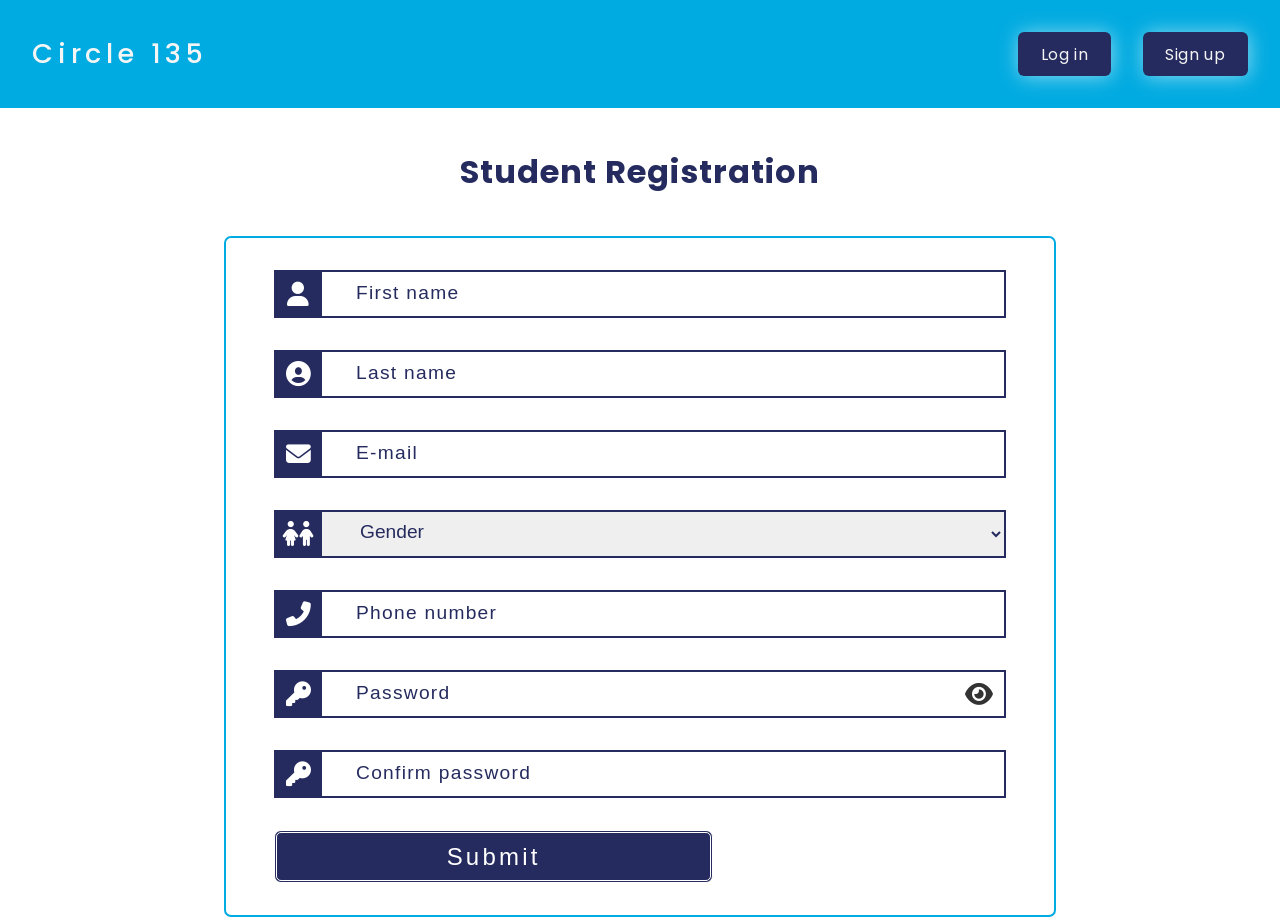
<file: index.html>
<!DOCTYPE html>
<html lang="en">
<head>
    <meta charset="UTF-8">
    <meta http-equiv="X-UA-Compatible" content="IE=edge">
    <meta name="viewport" content="width=device-width, initial-scale=1.0">
    <title>Document</title>
    <link rel="stylesheet" href="https://cdnjs.cloudflare.com/ajax/libs/font-awesome/6.1.2/css/all.min.css" />
    
    <link rel="stylesheet" href="test.css">
</head>
<body>
   <nav class="header">
        <h1 class="header--text">Circle 135</h1>
        <div class="login-signup--box">
            <a href="#" class="btn" id="login--btn">Log in</a>
            <a href="#" class="btn">Sign up</a>
        </div>
   </nav>
   <h2 class="sec--header">Student Registration</h2>
   <form action="" class="form-1">

        <div class="form__input">
            <input type="text" placeholder="First name" class="form-1__input" id="firstname">
            <div class="form__input--icon-box"><i class="fa fa-user"></i></div>
        </div>
        <p class="empty" id="empty---firstName">Required input</p>


        <div class="form__input">
            <input type="text" placeholder="Last name" class="form-1__input" id="lastname">
            <div class="form__input--icon-box"><i class="fa fa-user-circle"></i></div>
        </div>
        <p class="empty" id="empty---lastName">Required input</p>


        <div class="form__input">
            <input type="text" placeholder="E-mail" class="form-1__input" id="email">
            <div class="form__input--icon-box"><i class="fa fa-envelope"></i></div>
        </div>
        <p class="empty" id="empty---email">Required input</p>
        <p class="empty" id="emailError">Enter a valid email address</p>


        <div class="form__input">
            <select name="gender" class="gender">
                <option value="gender" selected disabled>Gender</option>
                <option value="male">Male</option>
                <option value="female">Female</option>
            </select>
            <div class="form__input--icon-box"><i class="fa-solid fa-children"></i></div>
        </div>
        <p class="empty" id="empty--gender">Select a gender</p>


        <div class="form__input">
            <input type="text" placeholder="Phone number" class="form-1__input" id="number">
            <div class="form__input--icon-box"><i class="fa-solid fa-phone-flip"></i></div>
            <img src="img/airtel.png" alt="" class="network--logo airtel">
            <img src="img/9mobile.jpeg" alt="" class="network--logo etisalat">
            <img src="img/glo.jpeg" alt="" class="network--logo glo">
            <img src="img/mtn.png" alt="" class="network--logo mtn">
        </div>
        <p class="empty" id="empty---number">Required input</p>
        <p class="empty" id="invalidNumber">Enter a valid number</p>



        <div class="form__input">
            <input type="password" placeholder="Password" class="form-1__input" id="password">
            <div class="form__input--icon-box"><i class="fa-solid fa-key"></i></div>
            <div class="form__input--eye-box" id="open-eye"><i class="fa-solid fa-eye"></i></div>
            <div class="form__input--eye-box" id="close-eye"><i class="fa-solid fa-eye-slash"></i></div>
        </div>
        <p class="empty" id="empty---password">Required input</p>


        <div class="form__input">
            <input type="password" placeholder="Confirm password" class="form-1__input" id="confirm--password">
            <div class="form__input--icon-box"><i class="fa-solid fa-key"></i></div>
        </div>
        <p class="empty" id="empty---confirmPassword">Required input</p>
        <p class="empty" id="confirmPasswordError">Password does not match</p>


        <button id="form--submit">Submit</button>
        
   </form>
   
   <script src="test.js"></script>
</body>
</html>
</file>
<file: test.css>
@import url('https://fonts.googleapis.com/css2?family=Poppins:ital,wght@0,100;0,200;0,300;0,400;0,500;0,600;0,700;0,800;0,900;1,300&display=swap');
*{
  margin: 0;
  padding: 0;
  box-sizing: border-box;
  list-style: none;
  text-decoration: none;
}
:root {
  --color-pry: #00ABE1;
  --color-sec: #252b5e;
  --color-white:#fff;
}
html{
  font-size: 62.5%;
}
body{
  font-family: 'Poppins', sans-serif;
}


/* Extra small devices (phones, 600px and down) */
@media only screen and (max-width: 600px) {
  html{
    font-size: 100%;
  }

  /************ Heading part ************/
  
  .header{
    background-color: var(--color-pry);
    display: flex;
    flex-direction: column;
    gap: 1rem;
    justify-content: space-between;
    align-items: center;
    padding: 1rem;
  }
  .header--text {
    color: whitesmoke;
    font-size: 1.7rem;
    letter-spacing: .3rem;
    font-weight: 500;
  }
  .login-signup--box{
    display: flex;
    flex-wrap: wrap;
    gap: 1rem;
    align-items: center;
    justify-content: space-around;
  }
  .btn{
    padding:.2rem .3rem;
    min-width: 4rem;
    border: none;
    text-align: center;
    outline: none;
    box-shadow: 1px 1px 20px #ffffff88;
    border-radius: 6px;
    font-size:.7rem;
    letter-spacing:.04rem;
    font-family: 'Poppins', sans-serif;
    background-color: var(--color-sec);
    color: whitesmoke;
  }
  .btn:hover,#form--submit{
    cursor: pointer;
  }

  /********* sec--header ************/
  .sec--header {
    text-align: center;
    color: var(--color-sec);
    margin: 2.5rem 0;
    letter-spacing: .06rem;
    font-size: 1.5rem;
  }
  /* Form Section */
  .form-1{
    border: 2px solid var(--color-pry);
    border-radius: 7px;
    padding: 2rem 1rem;
    width: 80%;
    margin: 0 auto;
  }
  .form__input{
    background-color: antiquewhite;
    position: relative;
    width:100%;
    height:2.5rem;
    margin: 0 auto;
  }
  .form__input:not(:first-child){
    margin: 2rem auto 0 auto;
  }
  .form-1__input,.gender{
    position: absolute;
    height: 100%;
    width: 100%;
    padding: .3rem 1rem .3rem 4rem;
    outline: none;
    color: var(--color-sec);
    border: 2px double var(--color-sec);
  }
  .form-1__input::placeholder{
    color: var(--color-sec);
    font-size: .9rem;
    letter-spacing: .05rem;
  }
  .form__input--icon-box{
    position: absolute;
    height: 100%;
    width:2.5rem;
    left: 0;
    top: 0;
    background-color: var(--color-sec);
  }
  .form__input--icon-box i,.form__input--eye-box i{
    color: #fff;
    position: absolute;
    font-size: 125%;
    top: 50%;
    left: 50%;
    transform: translate(-50%,-50%);
  }
  .form__input--eye-box i{
    color: #333;
  }
  .form__input--eye-box i:hover{
    cursor: pointer;
  }
  .form__input--eye-box{
    position: absolute;
    display: none;
    height: 100%;
    width:2.5rem;
    right: 0;
    top: 0;
  }
  #open-eye{
    display: block;
  }
  .network--logo{
    height:70%;
    width: 40px;
    display: none;
    position: absolute;
    top: 50%;
    left: 90%;
    transform: translate(-50%,-50%);
    right: 0;
  }
  #form--submit{
    background-color: var(--color-sec);
    color: var(--color-white);
    width:70%;
    border-radius: 7px;
    font-size: 1.1rem;
    letter-spacing: .1rem;
    height:2.5rem;
    margin: 2rem auto auto auto;
    border: 3px double #fff;
  }
  .empty{
    color: red;
    margin: 1rem 0 -1rem 0 ;
    display: none;
    font-size:1rem;
  }
  
}

/* Small devices (portrait tablets and large phones, 600px and up) */
@media only screen and (min-width: 600px) {
  html{
    font-size: 100%;
  }
  /************ Heading part ************/
    
  .header{
    background-color: var(--color-pry);
    display: flex;
    flex-direction: row;
    gap: 1rem;
    justify-content: space-between;
    align-items: center;
    padding: 2rem;
  }
  .header--text {
    color: whitesmoke;
    font-size: 1.7rem;
    letter-spacing: .3rem;
    font-weight: 500;
  }
  .login-signup--box{
    display: flex;
    flex-wrap: wrap;
    gap: 2rem;
    align-items: center;
    justify-content: space-around;
  }
  .btn{
    padding:.6rem 1.4rem;
    border: none;
    outline: none;
    box-shadow: 1px 1px 20px #ffffff88;
    border-radius: 6px;
    font-size:1rem;
    letter-spacing:.04rem;
    font-family: 'Poppins', sans-serif;
    background-color: var(--color-sec);
    color: whitesmoke;
  }
  .btn:hover,#form--submit{
    cursor: pointer;
  }
  .sec--header {
    text-align: center;
    color: var(--color-sec);
    margin: 2.5rem 0;
    letter-spacing: .06rem;
    font-size: 2rem;
  }
  .form-1{
    border: 2px solid var(--color-pry);
    border-radius: 7px;
    padding: 2rem 3rem;
    width: 80%;
    margin: 0 auto;
  }
  .form__input{
    background-color: antiquewhite;
    position: relative;
    width:100%;
    height:3rem;
    margin: 0 auto;
  }
  .form__input:not(:first-child){
    margin: 2rem auto 0 auto;
  }
  .form-1__input,.gender{
    position: absolute;
    height: 100%;
    width: 100%;
    padding: 1rem 0rem 1rem 5rem;
    outline: none;
    color: var(--color-sec);
    border: 2px double var(--color-sec);
  }
  .gender{
    padding: .5rem 1rem 1rem 5rem;
    font-size: 1.2rem;
  }
  .form-1__input::placeholder{
    color: var(--color-sec);
    font-size: 1.2rem;
    letter-spacing: .08rem;
  }
  .form__input--icon-box{
    position: absolute;
    height: 100%;
    width:3rem;
    left: 0;
    top: 0;
    background-color: var(--color-sec);
  }
  .form__input--icon-box i,.form__input--eye-box i{
    color: #fff;
    position: absolute;
    font-size: 155%;
    top: 50%;
    left: 50%;
    transform: translate(-50%,-50%);
  }
  .form__input--eye-box i{
    color: #333;
  }
  .form__input--eye-box i:hover{
    cursor: pointer;
  }
  .form__input--eye-box{
    position: absolute;
    display: none;
    height: 100%;
    width:2.5rem;
    right: 1%;
    top: 0;
  }
  #open-eye{
    display: block;
  }
  .network--logo{
    height:70%;
    width: 40px;
    display: none;
    position: absolute;
    top: 50%;
    left: 90%;
    transform: translate(-50%,-50%);
    right: 0;
  }
  #form--submit{
    background-color: var(--color-sec);
    color: var(--color-white);
    width:60%;
    border-radius: 7px;
    font-size: 1.5rem;
    letter-spacing: .2rem;
    height:3.3rem;
    margin: 2rem auto auto auto;
    border: 3px double #fff;
  }
  .empty{
    color: red;
    margin: 1rem 0 -1rem 0 ;
    display: none;
    font-size:1rem;
  }

}

/* Large devices (laptops/desktops, 992px and up) */
@media only screen and (min-width: 992px) {
  html{
    font-size: 100%;
  }
  .form-1{
    border: 2px solid var(--color-pry);
    border-radius: 7px;
    padding: 2rem 3rem;
    width: 65%;
    margin: 0 auto;
  }

}

/* Extra large devices (large laptops and desktops, 1200px and up) */
@media only screen and (min-width: 1200px) {
  html{
    font-size: 100%;
  }
}


/* d uv




wbceweuje*/
</file>
